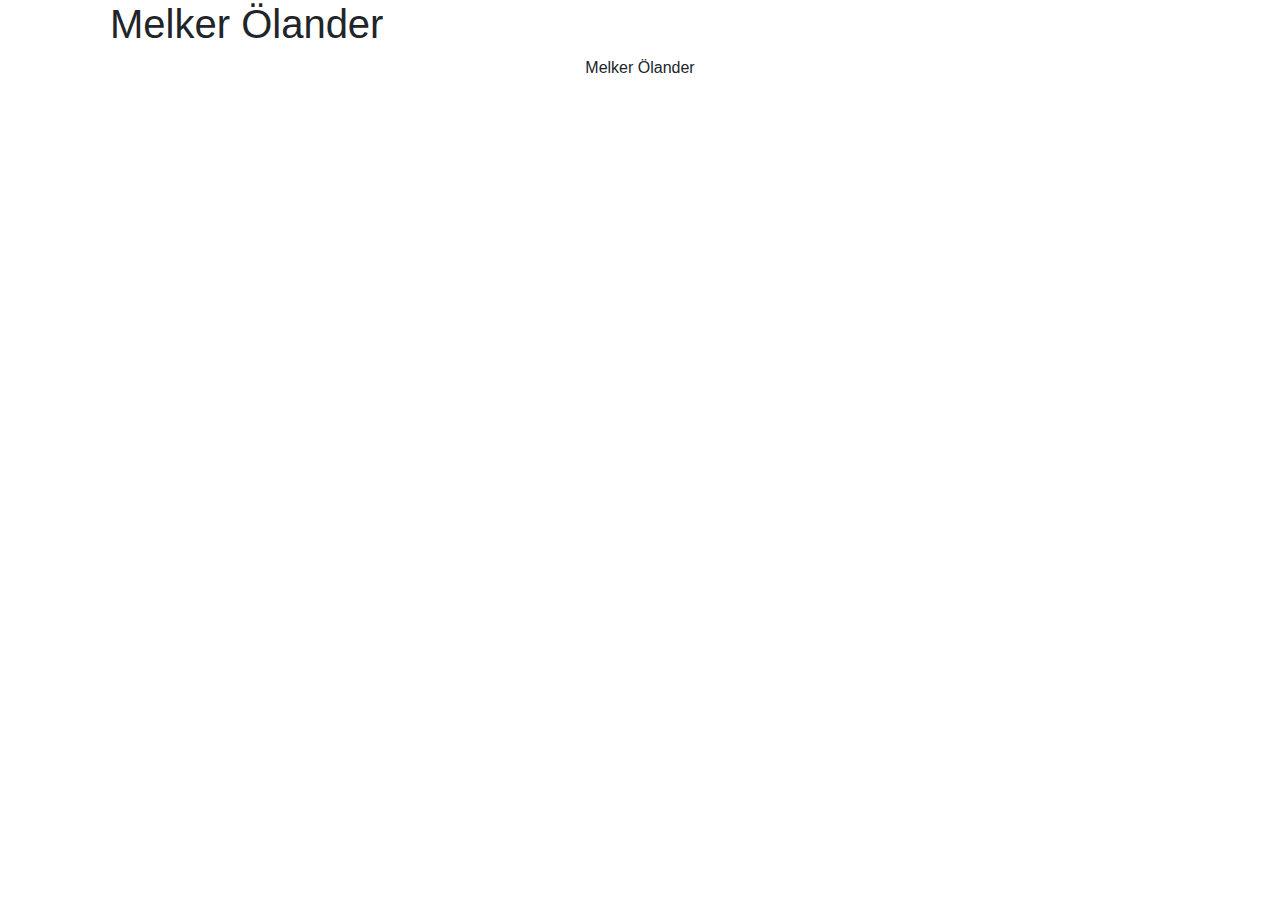
<file: webbutveckling/index.html>
<!DOCTYPE html>
<head>
<link rel="stylesheet" href="bootstrap.css">
<meta charset="UTF-8">
<meta name="viewport" content="width=device-width, initial-scale=1.0">



</head>
<body>
<div class="container">
    <div class="col-md-6">
        <h1>Melker Ölander</h1>
    </div>
<center><div> Melker Ölander </div></center>





</div>
</body>







</html>
</file>
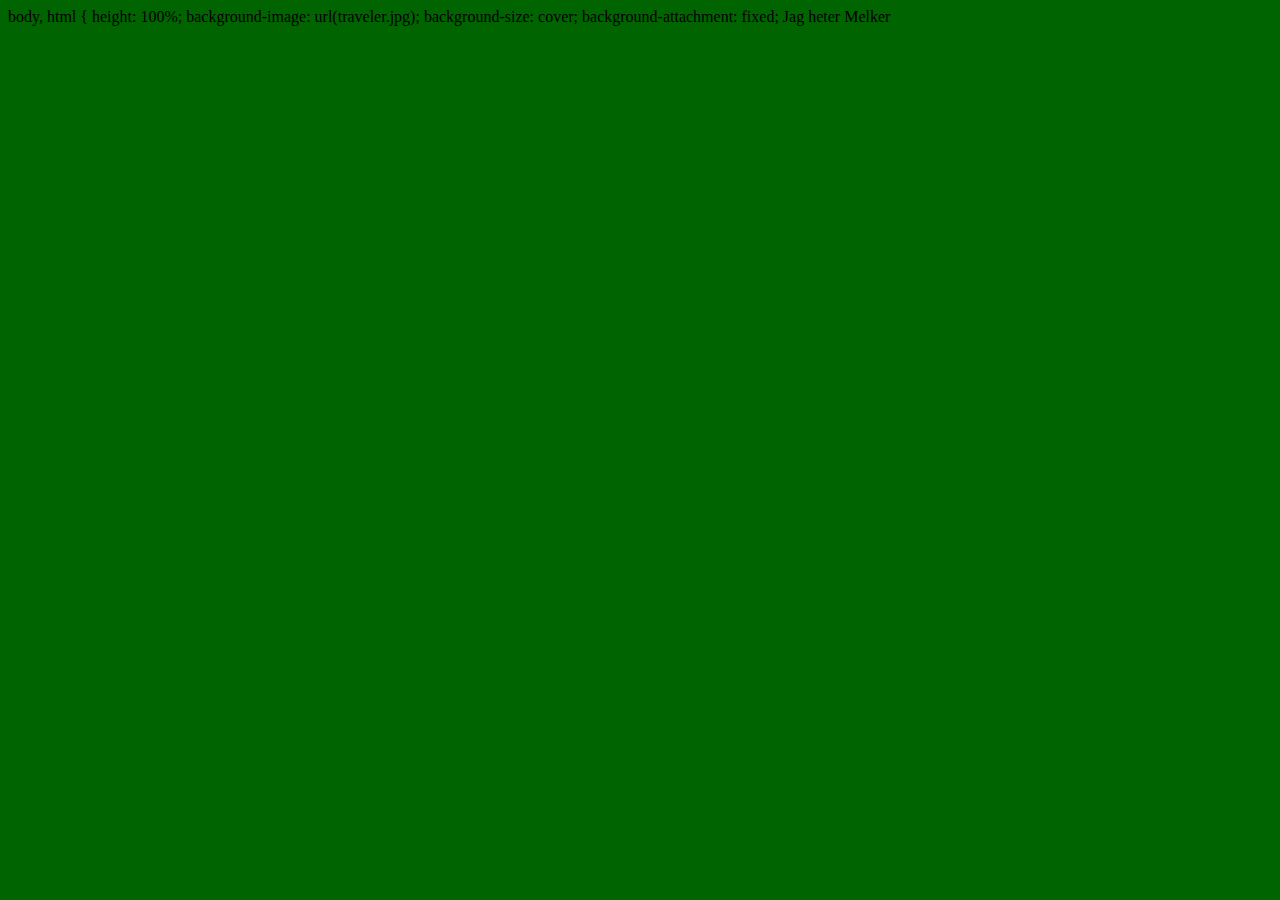
<file: ommig.html>
<!DOCTYPE html>
<html lang="en">
<head>
    <link rel="stylesheet" href="style.css">
    <meta charset="UTF-8">
    <meta name="viewport" content="width=device-width, initial-scale=1.0">






</head>
<body>
    body, html {
        height: 100%;
        background-image: url(traveler.jpg);
        background-size: cover;
        background-attachment: fixed;


</body>
Jag heter Melker






</html>
</file>
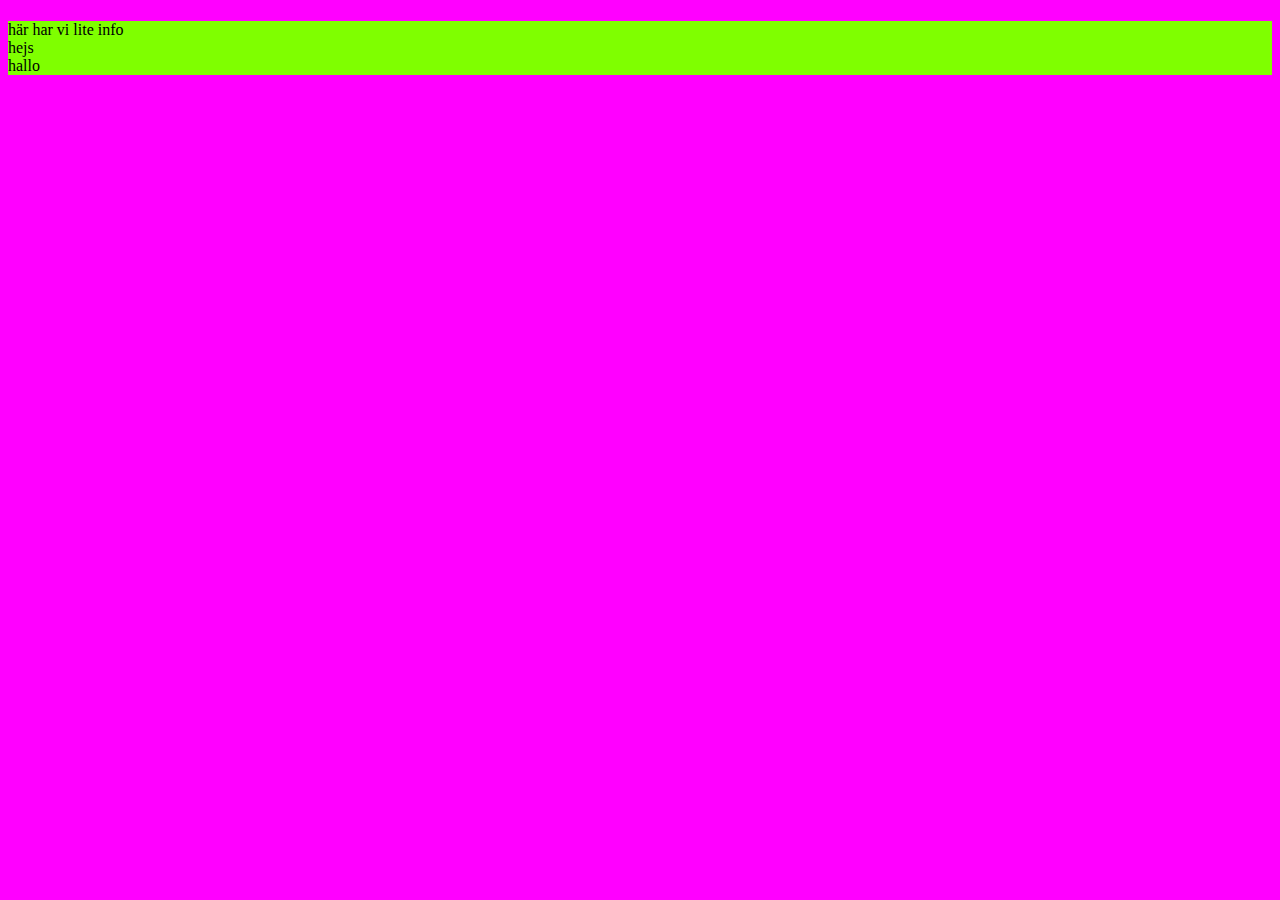
<file: .vscode/rgwrg.html>
<!DOCTYPE html>
<html>
<head>
  <h1></h1>
  <style>
      .container { background-color:chartreuse}
      body {background-color:fuchsia}
  </style>
</head>
<body>
    <div class="container">
    <div>
     här har vi lite info   
    </div>
    <div>
    hejs
    </div>
    <div>hallo</div>
</div>
</body>

</html>
</file>
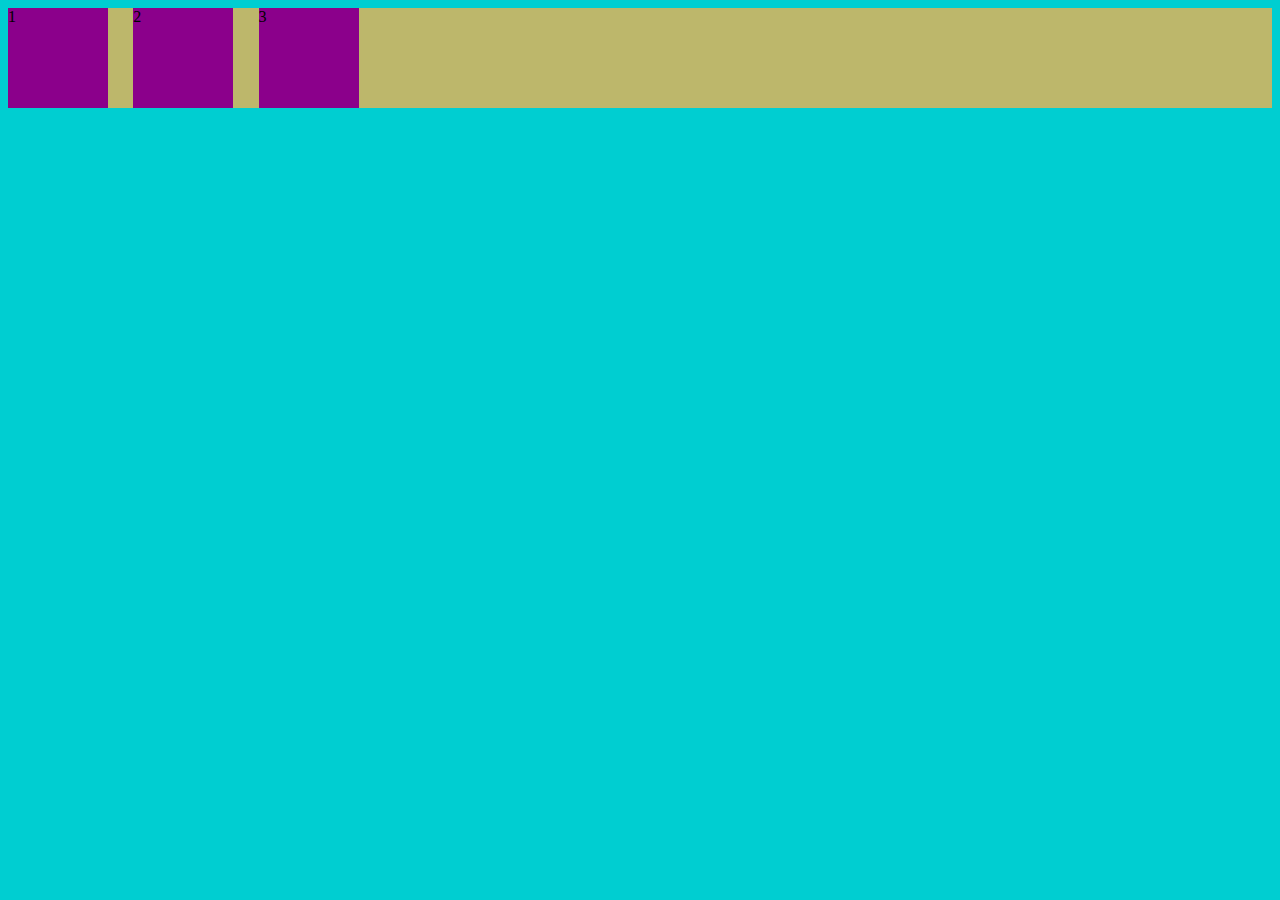
<file: webbutveckling/webb/startflex.html>
<!DOCTYPE html>
<html lang="en">
<head>
<link rel= "stylesheet" href= "start.css">
</head>
<body>
    <div class="container"> </-- parent -->
        <div class="item">1</div> </-- child -->
        <div class="item">2</div> </-- child -->
        <div class="item">3</div> </-- child -->
    
      
</body>
</html>
</file>
<file: style.css>
.container {
  display: flex;
  flex-wrap: wrap;
  justify-content: space-between;
  background-color: darkgreen;
}

.item {
  flex: 0 32%;
  height: 100px;
  margin-bottom: 2%; /* (100-32*3)/2 */
  background-color: cornflowerblue;
}

body {
  background-color: darkgreen;
}
</file>
<file: webbutveckling/webb/start.css>
.container {
    display: flex;
    background-color: darkkhaki;
  }
  
  .item {
    height: 100px;
    width: 100px; /* A fixed width as the default */
    background-color: darkmagenta;
  }
  
  .item-center { 
    flex-grow: 1; /* Set the middle element to grow and stretch */
  }
  
  .item + .item { 
    margin-left: 2%; 
  }

  body {
      background-color: darkturquoise;
  }
</file>
